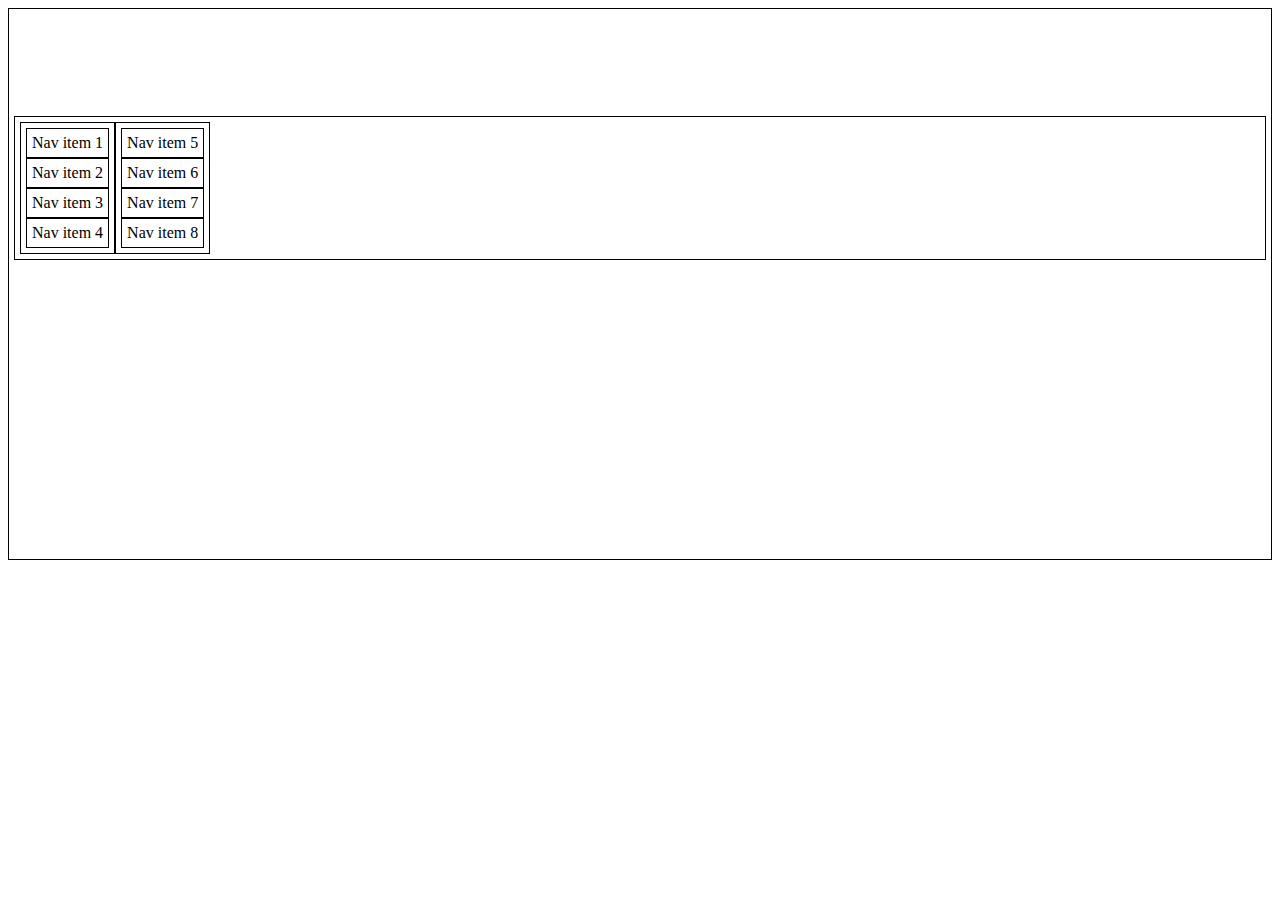
<file: Coding-Challenge-2/index.html>
<html>
  <head>
    <meta charset="utf-8">
    <meta name="viewport" content="width=device-width">
    <title>Flexbox and media queries</title>
    <link href="./css/index.css" rel="stylesheet" type="text/css" />
  </head>
  <body> 
    <div class="container">
      <div class="heading">
        <div class="heading-box">
          Heading 1
        </div>
        <div class="heading-box">
          Heading 2
        </div>
        <div class="heading-box">
          Heading 3
        </div>
      </div>

      <div class="navigation">
        <div class="nav1">
        <div class="nav-box">
          Nav item 1
        </div>
        <div class="nav-box">
          Nav item 2
        </div>
        <div class="nav-box">
          Nav item 3
        </div>
        <div class="nav-box">
          Nav item 4
        </div>
        </div>

        <div class="nav2">
        <div class="nav-box">
          Nav item 5
        </div>
        <div class="nav-box">
          Nav item 6
        </div>
        <div class="nav-box">
          Nav item 7
        </div>
        <div class="nav-box">
          Nav item 8
        </div>
        </div>
      </div>
      <div class="content">
        <div class="side">
          <div class="side-box">
            Side box 1
          </div>
          <div class="side-box">
            Side box 2
          </div>
          <div class="side-box special-side-box">
            Side box 3
          </div>
        </div>
        <div class="main">
          <div class="main-box">
            Lorem Ipsum is simply dummy text of the printing and typesetting industry. Lorem Ipsum has been the industry's standard dummy text ever since the 1500s, when an unknown printer took a galley of type and scrambled it to make a type specimen book. It has survived not only five centuries, but also the leap into electronic typesetting, remaining essentially unchanged. It was popularised in the 1960s with the release of Letraset sheets containing Lorem Ipsum passages, and more recently with desktop publishing software like Aldus PageMaker including versions of Lorem Ipsum.
          </div>
          <div class="main-box">
            Lorem Ipsum is simply dummy text of the printing and typesetting industry. Lorem Ipsum has been the industry's standard dummy text ever since the 1500s, when an unknown printer took a galley of type and scrambled it to make a type specimen book. It has survived not only five centuries, but also the leap into electronic typesetting, remaining essentially unchanged. It was popularised in the 1960s with the release of Letraset sheets containing Lorem Ipsum passages, and more recently with desktop publishing software like Aldus PageMaker including versions of Lorem Ipsum.
          </div>
        </div> 
      </div>
    </div>
  </body>
</html>
</file>
<file: Coding-Challenge-2/css/index.css>
* {
	box-sizing: border-box;
}

div{
    border: 1px solid black;
    padding: 5px;
}


/*-----------------------------MOVIL------------------------------------*/



.content{

	visibility: hidden;
}

.heading{

	visibility: hidden;
}


.navigation{

	display:flex;
	flex-direction: row;
}



@media((min-width: 600px) and (max-width: 990px)){

.heading{

	visibility: hidden;
}

.navigation{

	display:flex;
	flex-direction: row;
}

}
</file>
